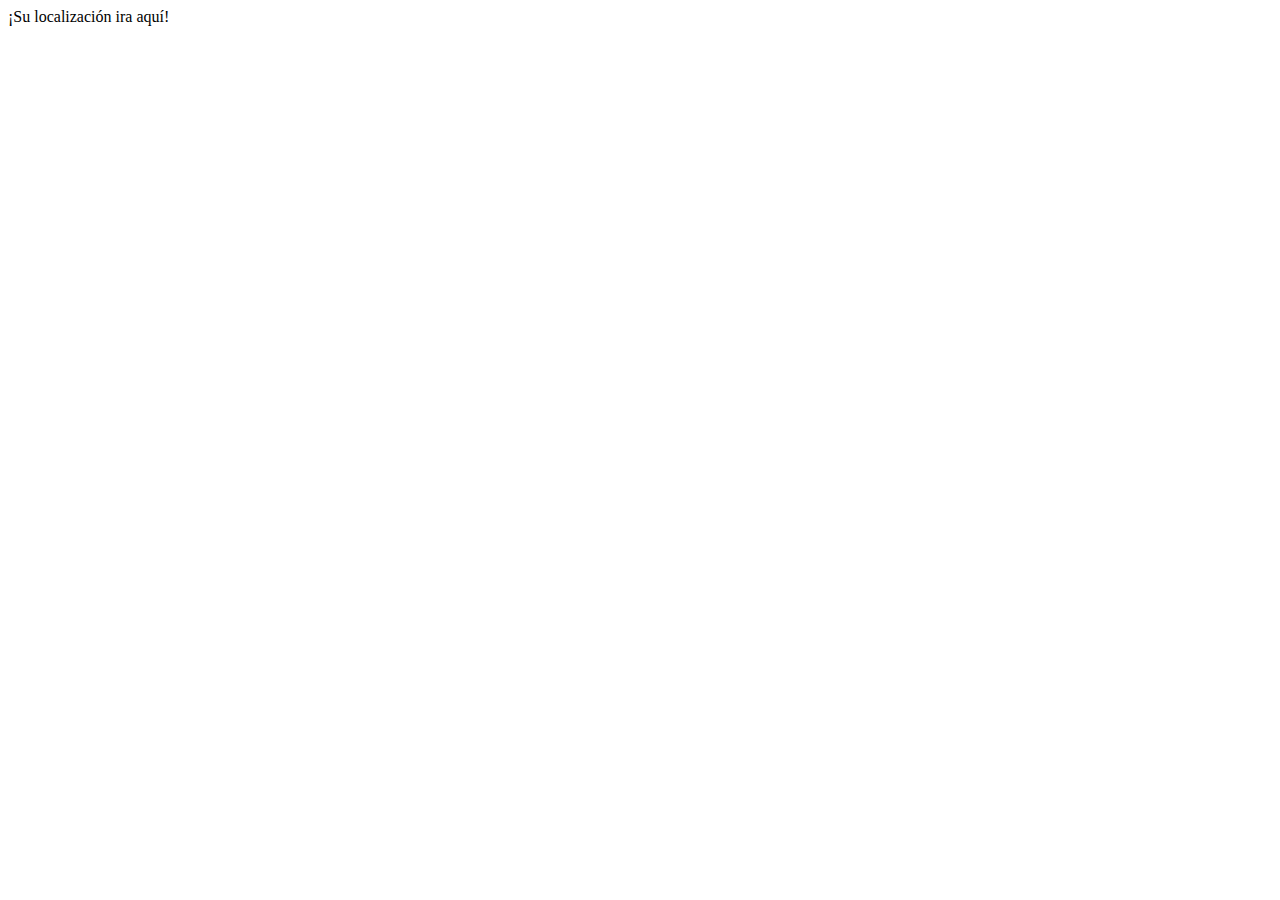
<file: GeoLocation/index.html>
<!doctype html>
<html>
	<head>
		<meta charset="utf-8">
		<title>GeoLocalización</title>
		<script>
			window.onload = function(){
				if(navigator.geolocation)
					navigator.geolocation.getCurrentPosition(MostrarMiPosicion);
				else
					alter('No tiene disponible la Geolocalización');
			}
			
			function MostrarMiPosicion(localizacion){
				var latitud = localizacion.coords.latitude;
				var longitud = localizacion.coords.longitude;
				
				var div = document.getElementById("divLocalizacion");
				div.innerHTML = "Estas en latitud: " + latitud + " y longitud: " + longitud;
			}
		</script>
	</head>
	<body>
		<div id="divLocalizacion">
			¡Su localización ira aquí!
		</div>
	</body>
</html>
</file>
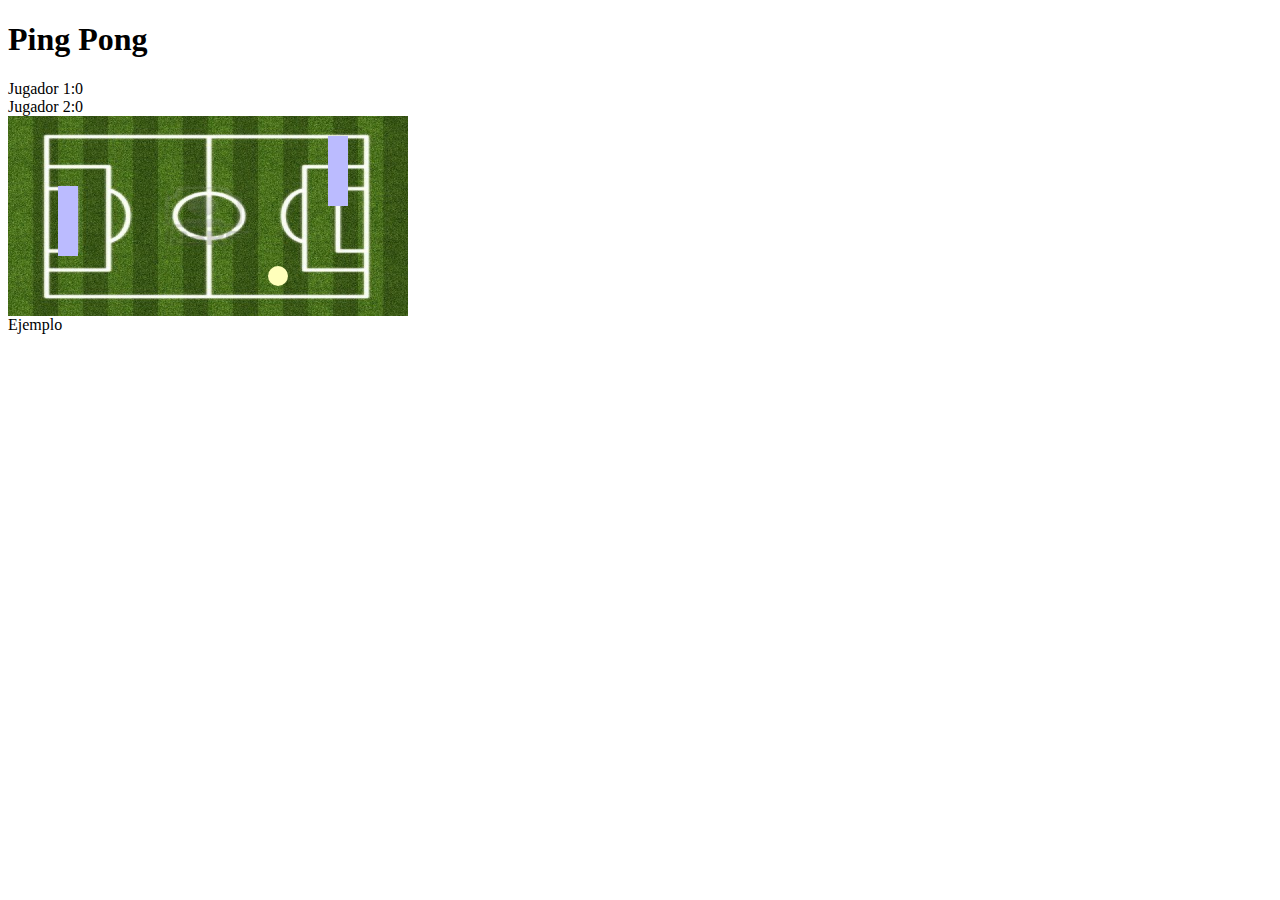
<file: pingpong/index.html>
<!DOCTYPE html>
<html lang="eng">
<head>
	<meta charset="utf-8">
	<title>Ping Pong HTML5</title>
	<link href="estilos/pingpong.css" rel="stylesheet">	
	<script src="http://ajax.googleapis.com/ajax/libs/jquery/1.10.2/jquery.min.js"></script>
	<script src="js/pingpong.js"></script>
	
</head>
<body>
	<header>
		<h1>Ping Pong</h1>
	</header>
	<div id="juego">
		<div id="puntaje">
			<div class="puntos">Jugador 1:<span id="puntos1">0</span></div>
			<div class="puntos">Jugador 2:<span id="puntos2">0</span></div>
		</div>
		<div id="zonaJuego">
			<div id="paletaA" class="paleta"></div>
			<div id="paletaB" class="paleta"></div>
			<div id="pelota"></div>
		</div>
	</div>
	<footer>
		Ejemplo
	</footer>
</body>
</html>
</file>
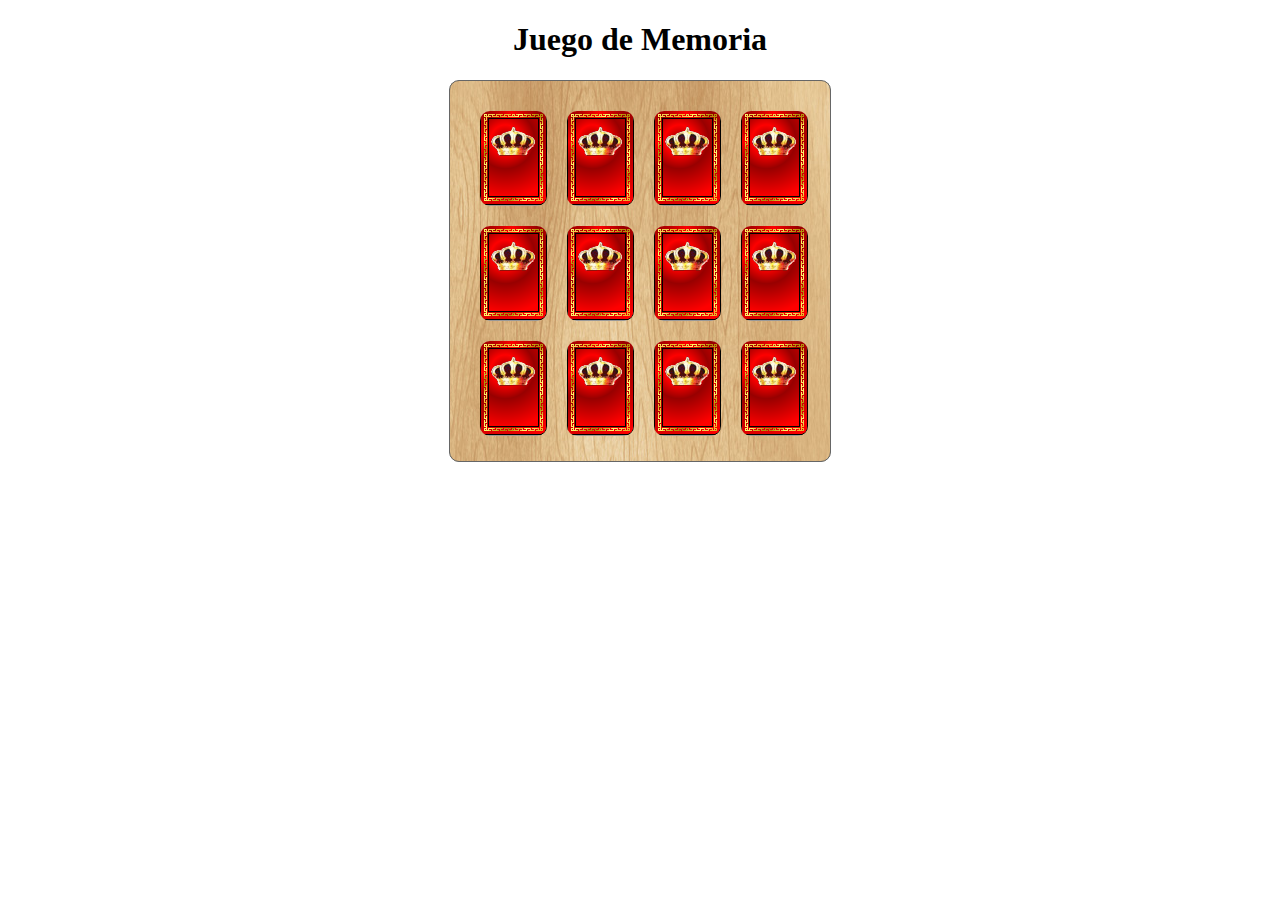
<file: memoria/memoria/index.html>
<!DOCTYPE html>
<html lang="es">
	<head>
		<title>Juego de Memoria con CSS3</title>
		<link rel="stylesheet" href="css/memoria.css">
		<script src="http://ajax.googleapis.com/ajax/libs/jquery/1.10.2/jquery.min.js"></script>
		<script src="js/memoria.js"></script>
	</head>
	<body>
		<header>
			<h1>Juego de Memoria</h1>
		</header>
		<section id="juego">
			<div id="cartas">
				<div class="carta">
					<div class="cara frente"></div>
					<div class="cara atras"></div>
				</div>
			</div>			
		</section>
		<footer>
			<p></p>
		</footer>
	</body>
</html>
</file>
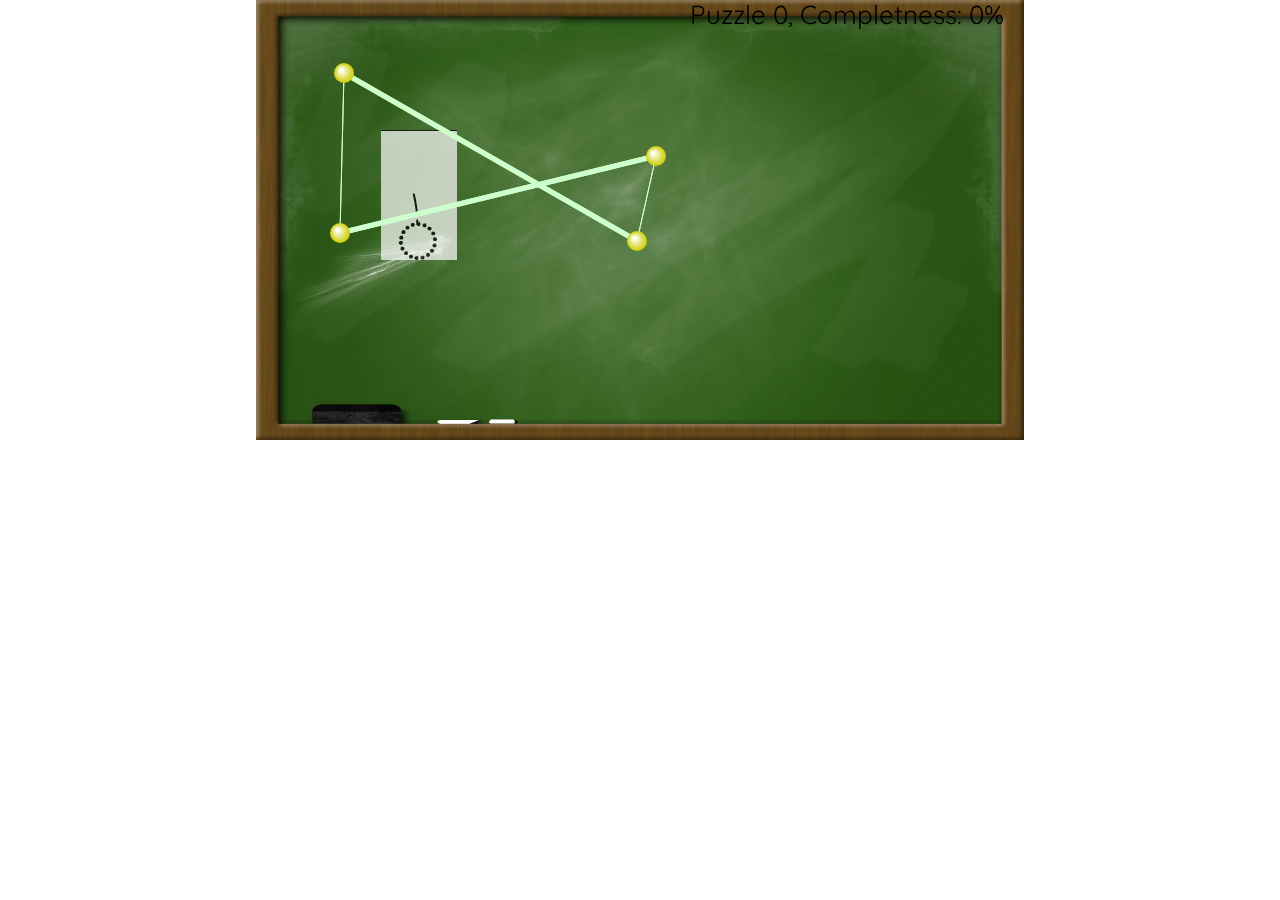
<file: untangleGame/untangleGame.html>
<!DOCTYPE html>
<html>
<head>
  <meta http-equiv="content-type" content="text/html; charset=UTF-8">
  <script type="text/javascript" src="//cdnjs.cloudflare.com/ajax/libs/jquery/2.2.1/jquery.js"></script>

  <style type="text/css">

	html, body {
		margin: 0;
		color: #111;
	}
	
	#game {
		position: realtive;
	}
	
	#page {
		width: 821px;
		min-height: 800px;
		margin: 0 auto;
		padding: 0;
		text-align: center;
		text-shadow: 0 1px 0 rgba(200, 200, 200, 0.5);
		color: #121;		
	}
	
	#layers {
		height: 440px;
		position: relative;
		margin: 0 auto;
		width: 768;		
	}
	#layers canvas{
		left: 50%;
		margin-left: -384px;
		position: absolute;
	}
	#guide {
		opacity: 0.7;
	}
	#guide.fadeout {
		opacity: 0;
		-webkit-transition: opacity 0.5s linear;
		transition: opacity 0.5s linear;
	}
	#ui {
		-webkit-transition: opacity 0.3s linear;
		transition: opacity 0.3s linear;		
	}
	#ui.dim {
		opacity: .3;
	}
  </style>

  <title>html5Gamadev by CJLopez</title>
<script type='text/javascript'>//<![CDATA[
var untangleGame = {
	circles: [],
	layers: new Array(),
	lineThickness: 1,
	boldLineThickness: 5,
	circleRadius: 10,
	lines: [],
	currentLevel: 0,
	progressPercentage: 0,	
	guide: {},
	levels: [
		{
			"level": 0,
			"circles": [
				{"x": 400, "y":156},
				{"x": 381, "y":241},
				{"x": 84, "y":233},
				{"x": 88, "y":73},
			],
			"relationship": {
				"0": { "connectedPoints" : [1,2]},
				"1": { "connectedPoints" : [0,3]},
				"2": { "connectedPoints" : [0,3]},
				"3": { "connectedPoints" : [1,2]},
			}
		},
		{
			"level": 1,
			"circles": [
				{"x": 401, "y":73},
				{"x": 400, "y":240},
				{"x": 88, "y":241},
				{"x": 84, "y":72},
			],
			"relationship": {
				"0": { "connectedPoints" : [1,2,3]},
				"1": { "connectedPoints" : [0,2,3]},
				"2": { "connectedPoints" : [0,1,3]},
				"3": { "connectedPoints" : [0,1,2]},
			}
		},
		{
			"level": 2,
			"circles": [
				{"x": 92, "y":85},
				{"x": 253, "y":13},
				{"x": 393, "y":86},
				{"x": 390, "y":214},
				{"x": 248, "y":275},
				{"x": 95, "y":216},
			],
			"relationship": {
				"0": { "connectedPoints" : [2,3,4]},
				"1": { "connectedPoints" : [3,5]},
				"2": { "connectedPoints" : [0,4,5]},
				"3": { "connectedPoints" : [0,1,5]},
				"4": { "connectedPoints" : [0,2]},
				"5": { "connectedPoints" : [1,2,3]},
			}
		},
	]
};


$(function(){	
	var canvas1 = document.getElementById("bg");
	untangleGame.layers[0] = canvas1.getContext("2d");
	var canvas2 = document.getElementById("guide");
	untangleGame.layers[1] = canvas2.getContext("2d");
	var canvas3 = document.getElementById("game");
	untangleGame.layers[2] = canvas3.getContext("2d");
	var canvas4 = document.getElementById("ui");
	untangleGame.layers[3] = canvas4.getContext("2d");
	var width = canvas1.width;
	var height = canvas1.height;	
/*
	for(var i = 0; i < 5; i++) {
		var randX = Math.random()*width;
		var randY = Math.random()*height;
		drawCircle(ctx, randX, randY, circleRadius, 0, Math.PI*2, true, "red");
		untangleGame.circles.push(new Circle(randX, randY, circleRadius));
	} 
	connectCircles();*/
	setupCurrentLevel();
	$("#layers").mousedown(function(e){
		var canvasPoisition = $(this).offset();
		var mousePos = getMousePos(e, untangleGame.layers[2]);
		for(var i = 0; i < untangleGame.circles.length; i++) {
			var circleX = untangleGame.circles[i].x;
			var circleY = untangleGame.circles[i].y;
			var radius = untangleGame.circles[i].radius;      
			console.log(circleX + ", " + circleY);
			if(Math.pow(mousePos.x - circleX, 2) + Math.pow(mousePos.y - circleY, 2)<Math.pow(radius, 2)) {
				untangleGame.selectedCircle = i;
				console.log(i);
				break;
			}
		}    
	});

	$("#layers").mousemove(function(e){
		var mousePos = getMousePos(e, untangleGame.layers[2]);
		//$("#x").html(mousePos.x);
		//$("#y").html(mousePos.y);
		if(untangleGame.selectedCircle !== undefined) {
			var canvasPoisition = $(this).offset();
			var radius = untangleGame.circles[untangleGame.selectedCircle].radius;
			untangleGame.circles[untangleGame.selectedCircle] = new Circle(mousePos.x, mousePos.y, untangleGame.circleRadius);
			connectCircles();
			updateLineIntersection();
			updateLevelProgress();
		}
	});

	$("#layers").mouseup(function(e){
		untangleGame.selectedCircle = undefined;
		checkLevelCompleteness();
	});	
	untangleGame.board = new Image();
	untangleGame.board.onload = function () {
		drawBG();
		setInterval(gameloop, 30);
	}
	untangleGame.board.onerror = function() {
		console.error("Unnable to load the board image");
	}
	untangleGame.board.src = "images/chalk_board.jpg";
	
	untangleGame.guide.image = new Image();
	untangleGame.guide.image.onload = function() {
		untangleGame.guide.ready = true;
		untangleGame.guide.frame = 0;
		setInterval(guideNextFrame, 500);
	}
	untangleGame.guide.image.src = "images/guide_sprite.jpg";
});

function guideNextFrame() { 
	untangleGame.guide.frame++;
	if(untangleGame.guide.frame > 4) {
		untangleGame.guide.frame = 0;
	}
}

function getMousePos(evt, ctx) {
	var rect = ctx.canvas.getBoundingClientRect();
	return {
		x: evt.clientX - rect.left,
		y: evt.clientY - rect.top
	}
}

function Circle(x, y, radius) {
	this.x = x;
	this.y = y;
	this.radius = radius;
}

function Line(startPoint, endPoint, thickness){
	this.startPoint = startPoint;
	this.endPoint = endPoint;
	this.thickness = thickness;
}

function drawCircle(ctx, x, y, rad, startAng, endAng, clockwise, fillStyle) {
	var bgGradient = ctx.createRadialGradient(x-3,y-3,1,x, y, rad);
	bgGradient.addColorStop(0, "#fff");
	bgGradient.addColorStop(1, "#cc0");
	ctx.fillStyle = bgGradient;
	ctx.beginPath();
	ctx.arc(x, y,  rad, startAng, endAng, clockwise);
	ctx.closePath();
	ctx.fill();
}

function drawLine(ctx, x1, x2, y1, y2, thickness) {
	ctx.beginPath();
	ctx.moveTo(x1, y1);
	ctx.lineTo(x2, y2);
	ctx.lineWidth = thickness;
	ctx.strokeStyle = "#cfc";
	ctx.stroke();
}

function clearCanvas(ctx) {
	ctx.clearRect(0, 0, ctx.canvas.width, ctx.canvas.height);
}

function connectCircles() {
	var level = untangleGame.levels[untangleGame.currentLevel];
	untangleGame.lines.length = 0;
	for(var i in level.relationship) {
		var connectedPoints = level.relationship[i].connectedPoints;
		var startPoint = untangleGame.circles[i];
		for(var j in connectedPoints) {
			var endPoint = untangleGame.circles[connectedPoints[j]];
			untangleGame.lines.push(new Line(startPoint, endPoint, untangleGame.lineThickness));
		}
	}
	/*for(var i = 0; i < untangleGame.circles.length; i++) {
		var startPoint = untangleGame.circles[i];
		for(var j = 0; j < i; j++) {
			var endPoint = untangleGame.circles[j];
			//drawLine(ctx, startPoint.x, endPoint.x, startPoint.y, endPoint.y, untangleGame.lineThickness);
			untangleGame.lines.push(new Line(startPoint, endPoint, 2));
			updateLineIntersection();
		}
	}*/
}

function isLineIntersect(line1, line2) {
	var a1 = line1.endPoint.y - line1.startPoint.y;
	var b1 = line1.startPoint.x - line1.endPoint.x;
	var c1 = a1 * line1.startPoint.x + b1 * line1.startPoint.y;

	var a2 = line2.endPoint.y - line2.startPoint.y;
	var b2 = line2.startPoint.x - line2.endPoint.x;
	var c2 = a2 * line2.startPoint.x + b2 * line2.startPoint.y;
	
	var d = a1*b2 - a2*b1;
	
	if (d == 0) {
		return false;
	} else {
		var x = (b2*c1 - b1*c2) / d;
		var y = (a1*c2 - a2*c1) / d;
		
		if((isInBetween(line1.startPoint.x, x, line1.endPoint.x) ||
		isInBetween(line1.startPoint.y, y, line1.endPoint.y)) &&
		(isInBetween(line2.startPoint.x, x, line2.endPoint.x) ||
		isInBetween(line2.startPoint.y, y, line2.endPoint.y))) {
			return true;
		}
	}
	return false;
}

function isInBetween(a,b,c) {
	if(Math.abs(a-b) < 0.000001 || Math.abs(b-c) < 0.000001) {
		return false;
	}
	
	return (a < b && b < c) || (c < b && b < a);
}

function updateLineIntersection() {
	for(var i = 0; i < untangleGame.lines.length; i++) {
		var line1 = untangleGame.lines[i];
		line1.thickness = untangleGame.lineThickness;
		for(var j = 0; j < i; j++) {
			var line2 = untangleGame.lines[j];
			if(isLineIntersect(line1, line2)) {
				line1.thickness = untangleGame.boldLineThickness;
				line2.thickness = untangleGame.boldLineThickness;
			}
		}		
	}
}

var canvas;
var ctx;

function drawBG() {
	var ctx = untangleGame.layers[0];
	clearCanvas(ctx);
	ctx.drawImage(untangleGame.board, 0, 0, (ctx.canvas.width || canvas.width), (ctx.canvas.height || canvas.height));	
}

function drawGame() {
	var ctx = untangleGame.layers[2];
	clearCanvas(ctx);
	for(var i = 0; i < untangleGame.lines.length; i++) {
		var line = untangleGame.lines[i];
		var startPoint = line.startPoint;
		var endPoint = line.endPoint;
		var thickness = line.thickness;
		drawLine(ctx, startPoint.x, endPoint.x, startPoint.y, endPoint.y, thickness);
	}	

	for(var i = 0; i < untangleGame.circles.length; i++) {
		var circle = untangleGame.circles[i];
		drawCircle(ctx, circle.x, circle.y, circle.radius, 0, Math.PI*2, true, "red");
	}
}

function drawUI() {
	var ctx = untangleGame.layers[3];
	clearCanvas(ctx);
	ctx.font = "26px 'Quicksand'";
	var text = "Puzzle " + untangleGame.currentLevel + ", Completness: " + untangleGame.progressPercentage + "%";
	ctx.fillText(text, (ctx.canvas.width || canvas.width) - 20 - ctx.measureText(text).width, (ctx.canvas.height || canvas.height)-20);
	
	var isOverlappedWithCircle = false;
	for(var i in untangleGame.circles) {
		var point = untangleGame.circles[i];
		isOverlappedWithCircle = point.y > 310;
	}
	if(isOverlappedWithCircle) {
		$("#ui").addClass("dim");
	} else {
		$("#ui").removeClass("dim");
	}
	
}

function drawGuide() {
	var ctx = untangleGame.layers[1];
	var spriteWidth = 76;
	clearCanvas(ctx);
	if(untangleGame.guide.ready) {
		var nextFrame = untangleGame.guide.frame * spriteWidth;
		ctx.drawImage(untangleGame.guide.image, nextFrame, 0, spriteWidth, 130, 125, 130, spriteWidth, 130);
	}
	if(untangleGame.currentLevel === 1) {
		$("#guide").addClass("fadeout");
	}
}
function gameloop() {
	drawGame();
	drawUI();
	drawGuide();
}

function setupCurrentLevel() {
	untangleGame.circles = [];
	untangleGame.progressPercentage = 0;
	var level = untangleGame.levels[untangleGame.currentLevel];
	for(var i = 0; i < level.circles.length; i++) {
		untangleGame.circles.push(new Circle(level.circles[i].x, level.circles[i].y, untangleGame.circleRadius));
	}
	connectCircles();
	updateLineIntersection();
}

function checkLevelCompleteness() {
	if(untangleGame.progressPercentage == "100") {
		if(untangleGame.currentLevel+1 < untangleGame.levels.length) {
			untangleGame.currentLevel++;
			setupCurrentLevel();
		}
	}	
}

function updateLevelProgress() {
	var progress = 0;
	for(var i = 0; i < untangleGame.lines.length; i++) {
		if(untangleGame.lines[i].thickness ==  untangleGame.lineThickness)
			progress++;
	}
	untangleGame.progressPercentage = Math.floor(progress/untangleGame.lines.length*100);
}
//]]> 

</script>
<link href='https://fonts.googleapis.com/css?family=Quicksand' rel='stylesheet' type='text/css'>
</head>

<body>
	<section id="layers">
		<canvas id="bg" width="768" height="440">Actualizate idiota!</canvas>
		<canvas id="guide" width="768" height="440"></canvas>
		<canvas id="game" width="768" height="440"></canvas>
		<canvas id="ui" width="768" height="44"></canvas>
		<!--<p>
		Mouse X: <span id="x">0</span> Y <span id="y">0</span>
		</p>-->
	</section>
</body>

</html>
</file>
<file: pingpong/estilos/pingpong.css>
#zonaJuego{
	background: #e0ffe0 center url(../images/field.jpg);
	background-size: 400px 200px;
	width: 400px;
	height: 200px;
	position: relative;
	overflow: hidden;
}
#pelota{
	background: #ffb;
	width: 20px;
	height: 20px;
	position: absolute;
	left: 150px;
	top: 100px;
	border-radius: 10px;
}
.paleta{
	background: #bbf;
	left: 50px;
	top: 70px;
	position: absolute;
	width: 20px;
	height: 70px;
}
#paletaB{
	left: 320px;
	top: 20px;
}
</file>
<file: memoria/memoria/css/memoria.css>
body{
	text-align:center;
}

#juego{
	border-radius: 10px;
	border: 1px solid #666;
	background: #232 url(../imagenes/tabla.jpg);
	width: 380px;
	height: 380px;
	margin: 0 auto;
}

#cartas{
	position: relative;
	width: 380px;
	height: 380px;
	left: 30px;
	top: 30px;
}

.carta{
	-webkit-perspective: 600;
	width: 67px;
	height: 95px;
	position: absolute;
}

.cara{
	border-radius: 10px;
	width: 100%;
	height: 100%;
	position: absolute;
	-webkit-transition: all .3s;
	-webkit-backface-visibility: hidden;
}

.frente{
	background: #999 url(../imagenes/cartas.png) -544px -385px;
	z-index: 10;	
}

.atras{
	background: #efefef url(../imagenes/cartas.png);
	-webkit-transform: rotate3d(0,1,0, -180deg);
	z-index: 8;
}

.carta-volteada .frente{
	-webkit-transform: rotate3d(0, 1, 0, 180deg);
	z-index: 8;
}

.carta-volteada .atras{
	-webkit-transform: rotate3d(0, 1, 0, 0deg);
	z-index: 10;
}

.carta:hover .cara , .carta-volteada .cara{
	-webkit-box-shadow: 0 0 10px #aaa;
}

.carta-removida{
	opacity: 0;
}

.cartaKA{background-position: -69px 0}
.cartaQA{background-position: -136px 0}
.cartaJA{background-position: -205px 0}
.cartaKB{background-position: -204px -97px}
.cartaQB{background-position: -271px -97px}
.cartaJB{background-position: -338px -97px}
.cartaKC{background-position: -339px -194px}
.cartaQC{background-position: -406px -194px}
.cartaJC{background-position: -476px -194px}
.cartaKD{background-position: -476px -288px}
.cartaQD{background-position: -543px -288px}
.cartaJD{background-position: -605px -288px}
</file>
